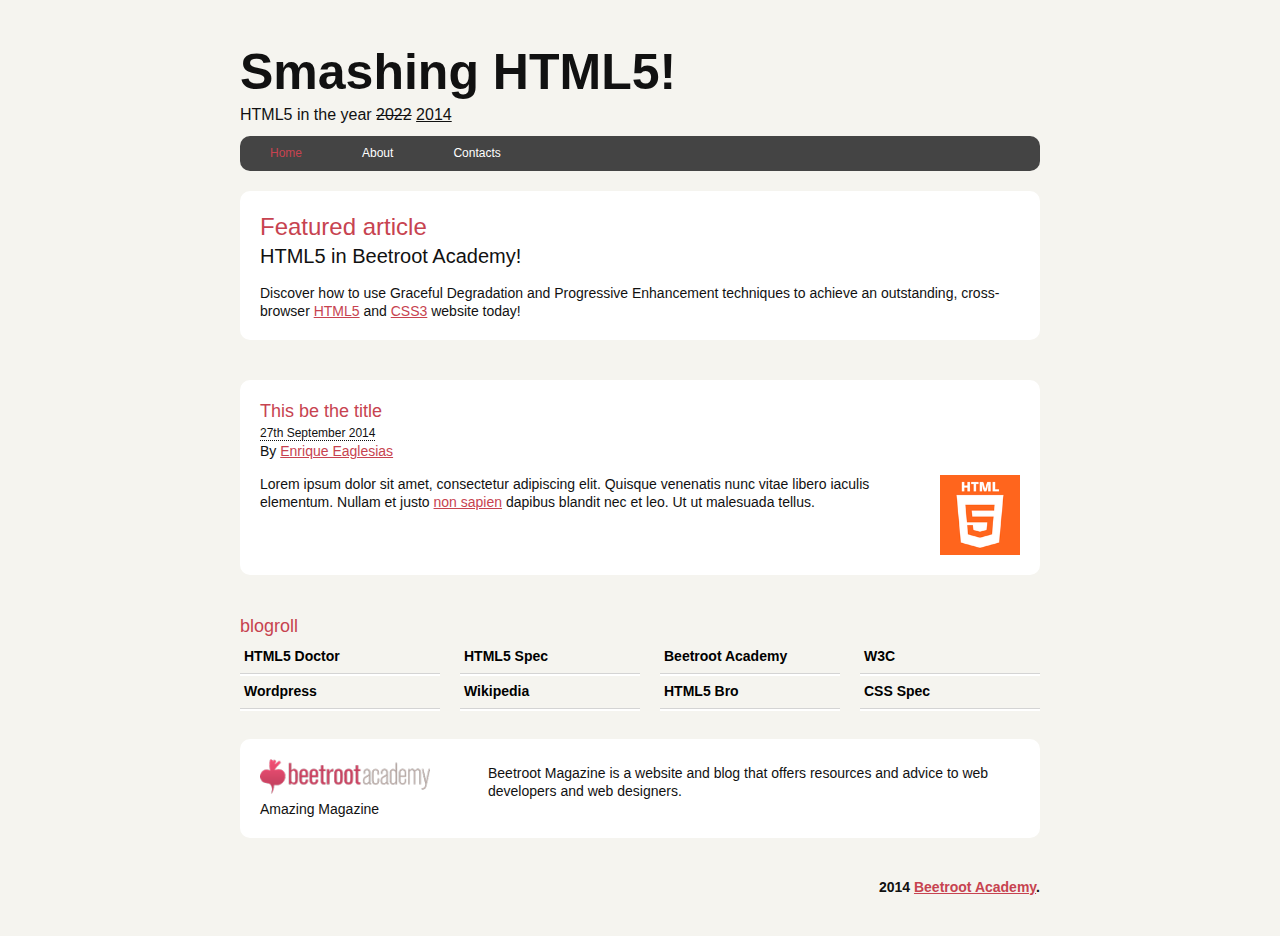
<file: index.html>
<!DOCTYPE html>
<html>
<head>
	<title>Smashing HTML5</title>
	<meta charset="utf-8">
	<link rel="stylesheet" href="css/reset.css">
	<link rel="stylesheet" href="css/style.css">
</head>
<body>
	<div id="wrap">
		<header class="header_top">
			<a href="index.html" class="logo">Smashing HTML5!</a>
			<h4 class="motto">HTML5 in the year <s>2022</s> <u>2014</u></h4>
		</header>
		<nav>
			<ul class="navigation cf">
				<li><a href="index.html" class="active">Home</a></li>
				<li><a href="#">About</a></li>
				<li><a href="contact.html">Contacts</a></li>
			</ul>
		</nav>
		<section>
			<h1>Featured article</h1>
			<h2><a href="#">HTML5 in Beetroot Academy!</a></h2>
			<p>
				Discover how to use Graceful Degradation and Progressive Enhancement techniques to achieve an outstanding, cross-browser <a href="#">HTML5</a> and <a href="#">CSS3</a> website today!
			</p>
		</section>
		<section class="cf">
			<h3><a href="#">This be the title</a></h3>
			<div class="date">
				<span>27th September 2014</span>
			</div>
			<div class="author">By <a href="#">Enrique Eaglesias</a></div>
			<p>
			<img src="img/html.png" alt="HTML5" class="image">
			Lorem ipsum dolor sit amet, consectetur adipiscing elit. Quisque venenatis nunc vitae libero iaculis elementum. Nullam et justo <a href="#">non sapien</a> dapibus blandit nec et leo. Ut ut malesuada tellus.</p>
		</section>
		<aside>
			<h3 class="widget-title">blogroll</h3>
			<ul class="links cf">
				<li><a href="#">HTML5 Doctor</a></li>
				<li><a href="#">HTML5 Spec</a></li>
				<li><a href="#">Beetroot Academy</a></li>
				<li><a href="#">W3C</a></li>
				<li><a href="#">Wordpress</a></li>
				<li><a href="#">Wikipedia</a></li>
				<li><a href="#">HTML5 Bro</a></li>
				<li><a href="#">CSS Spec</a></li>
			</ul>
		</aside>
		<section class="cf">
			<div class="left">
				<a href="index.html" class="footer-logo">Beetroot Academy</a>
				<h4>Amazing Magazine</h4>
			</div>
			<div class="right">
				<p>Beetroot Magazine is a website and blog that offers resources and advice to web developers and web designers.</p>
			</div>
		</section>
		<footer>
			<p>2014 <a href="index.html">Beetroot Academy</a>.</p>
		</footer>
	</div>
</body>
</html>
</file>
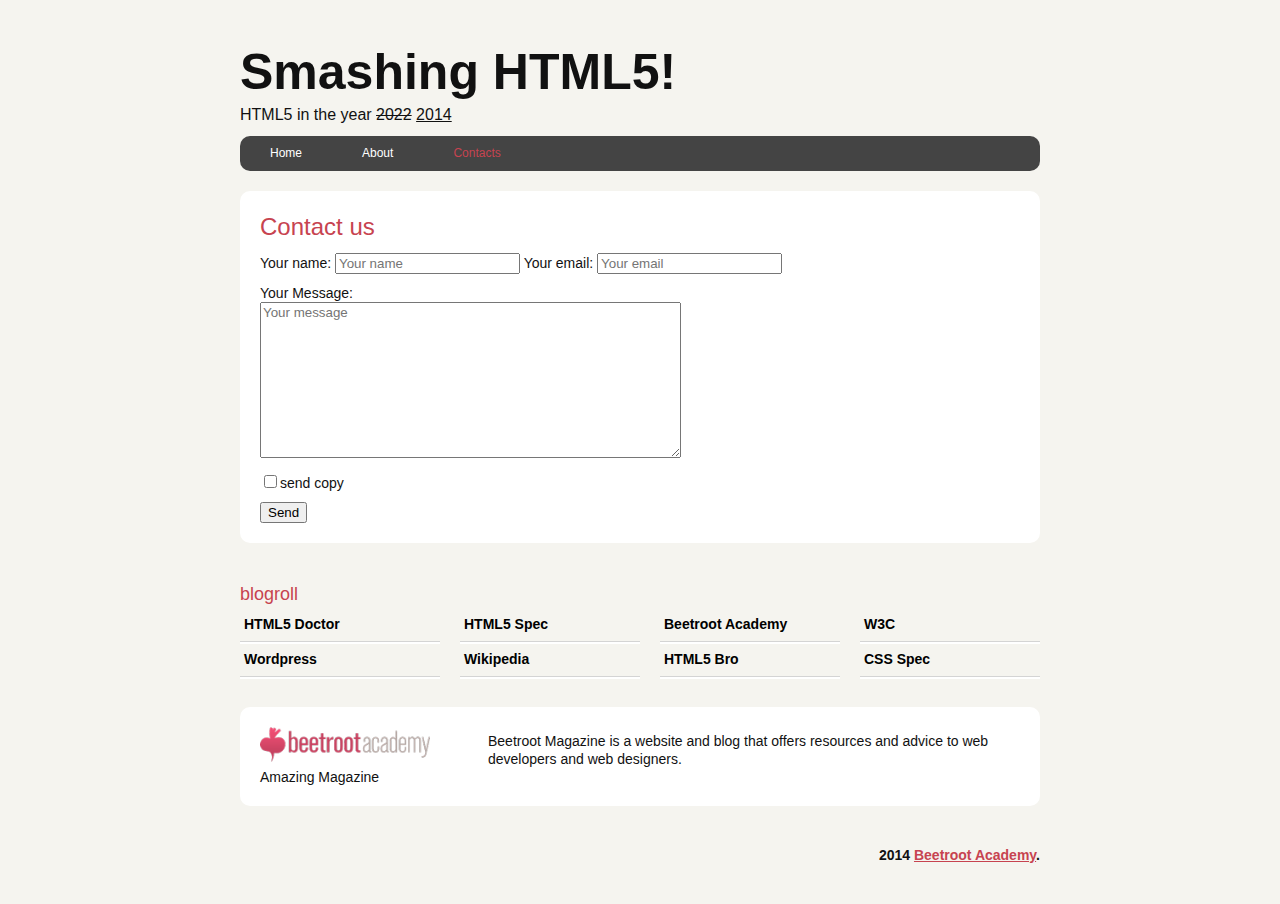
<file: contact.html>
<!DOCTYPE html>
<html>
<head>
	<title>Contact us - Smashing HTML5</title>
	<meta charset="utf-8">
	<link rel="stylesheet" href="css/reset.css">
	<link rel="stylesheet" href="css/style.css">
</head>
<body>
	<div id="wrap">
		<header class="header_top">
			<a href="index.html" class="logo">Smashing HTML5!</a>
			<h4 class="motto">HTML5 in the year <s>2022</s> <u>2014</u></h4>
		</header>
		<nav>
			<ul class="navigation cf">
				<li><a href="index.html">Home</a></li>
				<li><a href="#">About</a></li>
				<li><a href="contact.html" class="active">Contacts</a></li>
			</ul>
		</nav>
		<section>
			<header>
				<h1>Contact us</h1>
			</header>
			<article>
				<form action="#" method="post">
					<div class="form-row">
						<label for="user_name">Your name:</label>
						<input type="text" id="user_name" name="user_name" placeholder="Your name" maxlength="10" required>
						<label for="user_mail">Your email:</label>
						<input type="text" id="user_mail" name="user_mail" placeholder="Your email" maxlength="25" required>
					</div>
					<div class="form-row">
						<label for="user_msg">Your Message:</label>
						<textarea id="user_msg" name="user_msg" placeholder="Your message" rows="10" cols="50" required></textarea>
					</div>
					<div class="form-row">
					<label><input type="checkbox" name="send_copy">send copy</label>
					</div>
					<div class="form-row">
						<button type="submit">Send</button>
					</div>
				</form>
			</article>
		</section>
		<aside>
			<h3 class="widget-title">blogroll</h3>
			<ul class="links cf">
				<li><a href="#">HTML5 Doctor</a></li>
				<li><a href="#">HTML5 Spec</a></li>
				<li><a href="#">Beetroot Academy</a></li>
				<li><a href="#">W3C</a></li>
				<li><a href="#">Wordpress</a></li>
				<li><a href="#">Wikipedia</a></li>
				<li><a href="#">HTML5 Bro</a></li>
				<li><a href="#">CSS Spec</a></li>
			</ul>
		</aside>
		<section class="cf">
			<div class="left">
				<a href="index.html" class="footer-logo">Beetroot Academy</a>
				<h4>Amazing Magazine</h4>
			</div>
			<div class="right">
				<p>Beetroot Magazine is a website and blog that offers resources and advice to web developers and web designers.</p>
			</div>
		</section>
		<footer>
			<p>2014 <a href="index.html">Beetroot Academy</a>.</p>
		</footer>
	</div>
</body>
</html>
</file>
<file: css/style.css>
body {
	background-color: #F5F4EF;
	font-family: 'Trebuchet MS', Arial, sans-serif;
	color: #111;
	font-size: 14px;
	line-height: 1.3;
}
.cf:before,
.cf:after {
    content: " "; /* 1 */
    display: table; /* 2 */
}

.cf:after {
    clear: both;
}
.cf {
    *zoom: 1;
}
#wrap {
	width: 800px;
	margin: auto;
}
h1 {
	font-size: 24px;
	color:#c74350;
	font-weight: normal;
}
h2 {
	font-size: 20px;
}
h3 {
	font-size: 18px;
}
h1, h2, h3, h4 {
	margin: 0;
}
a {
	color: #c74350;
	text-decoration: underline;
	transition: color  0.3s, background-color 0.3s;
}
a:hover {
	background-color: #c74350;
	color: #fff;
	text-decoration: none;
}
section {
	background-color: #fff;
	padding: 20px;
	margin-bottom: 40px;
	border-radius: 10px;
}
.header_top {
	padding-top: 40px;
}
.logo {
	font-size: 50px;
	text-decoration: none;
	color: #111;
	font-weight: bold;
}
.logo:hover {
	color: #c74350;
	background: none;
}
.motto {
	margin: 0 0 10px 0;
	font-size: 16px;
}
header h4 {
	
}
.navigation {
	margin: 0 0 20px;
	padding: 0;
	list-style: none;
	background: #444;
	border-radius: 10px;
}
.navigation li {
	float: left;
}
.navigation li a {
	display: block;
	padding: 10px 30px;
	color: #fff;
	font-size: 12px;
	text-decoration: none;
}
.navigation li:first-child a{
	border-radius: 10px 0 0 10px; 
}
.navigation li a.active {
	color: #c74350;
}
.navigation li a.active:hover {
	color: #fff;
}
h2 a {
	color: #111;
	text-decoration: none;
}
h3 a {
	text-decoration: none;
}
p {
	margin-top: 15px; 
}
.image {
	display: block;
	float: right;
	width: 80px;
	height: auto; /*!!!!!*/
	margin-left: 40px; 
}
.date span {
	font-size: 12px;
	border-bottom:1px dotted #111;
}
.widget-title {
	color: #c74350;
}
.links {
	list-style-type: none;
	padding: 0;
	margin-bottom: 30px; 
}
.links li {
	float: left;
	width: 25%;
}
.links a {
	display: block;
	padding: 8px 4px;
	border-bottom: 1px solid #d4d4d4;
	color: #000;
	text-decoration:none;
	font-weight: bold;
	margin-left: 20px;
	box-shadow: 0 2px 0 0 #fff; /*1й по иксу, 2й по игрику, 3й, 4й - размытость, размер, 5й цвет*/
}
.links li:nth-child(1) a,
.links li:nth-child(5) a {
	margin-left: 0;
}
.links a:hover {
	color: #fff;
}
.left, .right {
	float: left;
}
.left {
	width: 30%;
}
.footer-logo {
	display: block;
	width: 170px;
	height: 41px;
	text-indent: -9999px;
	background: url('../img/ba_logo.png') no-repeat;
	background-size: contain;
}
.footer-logo:hover {
	background-color: transparent;
}
.right {
	width: 70%;
}
.right p {
	margin: 5px 0 0 0;
}
footer {
	padding-bottom: 40px;
}
footer p {
	text-align: right;
	font-weight: bold;
}
label{
	cursor: pointer;
}
label[for="user_msg"] { /*обращение по аттрибуту, *="а" начинаеться с а*/
	display: block;
}
.form-row {
	padding: 10px 0 0;
}
input, textarea {
	font-family: 'Trebuchet MS', Arial, sans-serif;
}
</file>
